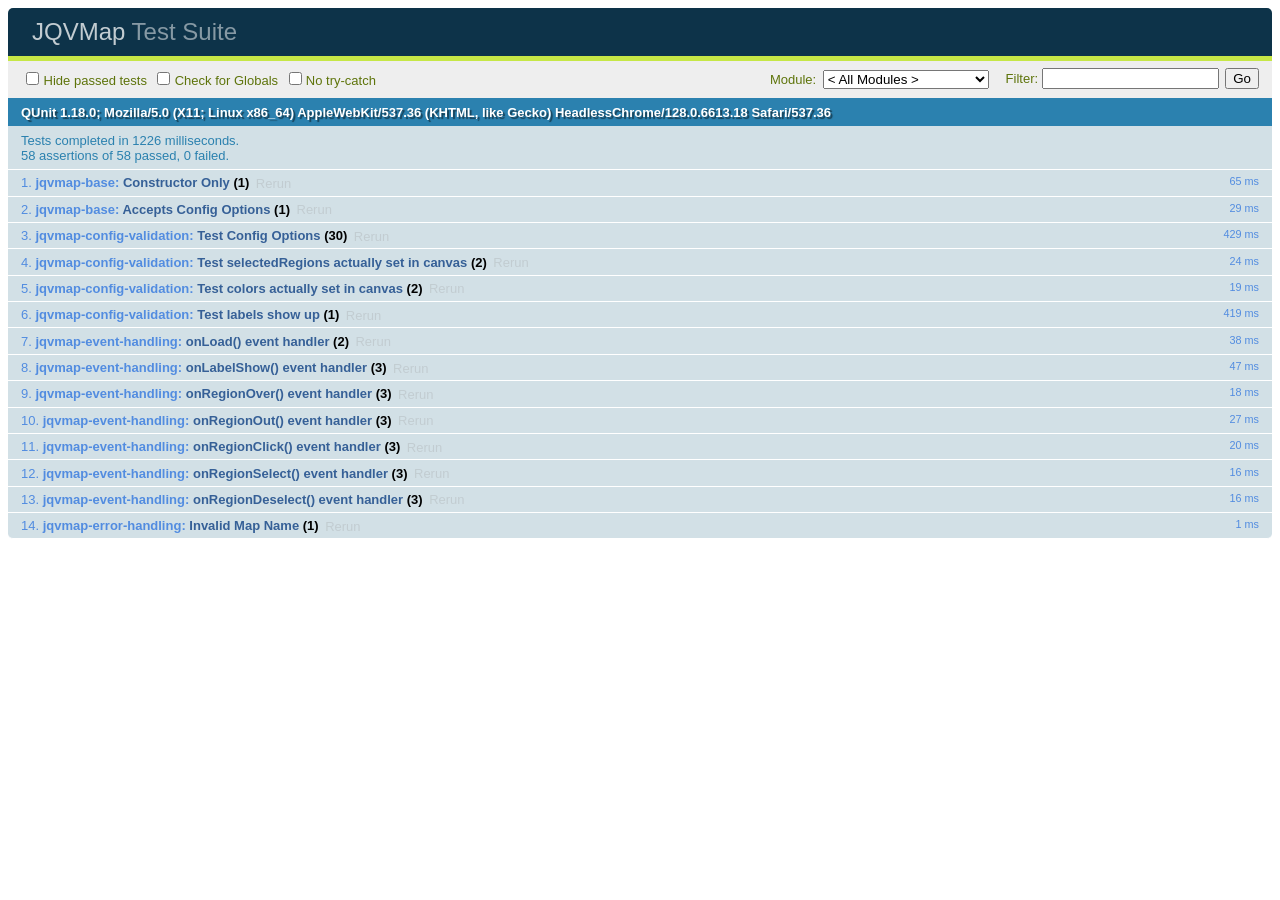
<file: js/jqvmap-master/tests/index.html>
<!DOCTYPE html>
<html id="html">
  <head>
    <meta charset="utf-8">
    <title>JQVMap - Test Suite</title>
    <link rel="stylesheet" href="qunit/qunit.css">
    <link rel="stylesheet" href="../dist/jqvmap.css">

    <script type="text/javascript" src="http://code.jquery.com/jquery-1.11.3.min.js"></script>
    <script type="text/javascript" src="../dist/jquery.vmap.js"></script>
    <script type="text/javascript" src="../dist/maps/jquery.vmap.world.js" charset="utf-8"></script>
    <script src="qunit/qunit.js"></script>

    <script src="tests.js"></script>
  </head>
  <body id="body">
    <h1 id="qunit-header">
      <a href="http://jqvmap.com/">JQVMap</a> Test Suite
    </h1>

    <div></div>
    <h2 id="qunit-banner"></h2>

    <div id="qunit-testrunner-toolbar"></div>
    <h2 id="qunit-userAgent"></h2>
    <ol id="qunit-tests"></ol>

    <!-- Test HTML -->
    <div id="test-map"></div>

  </body>
</html>
</file>
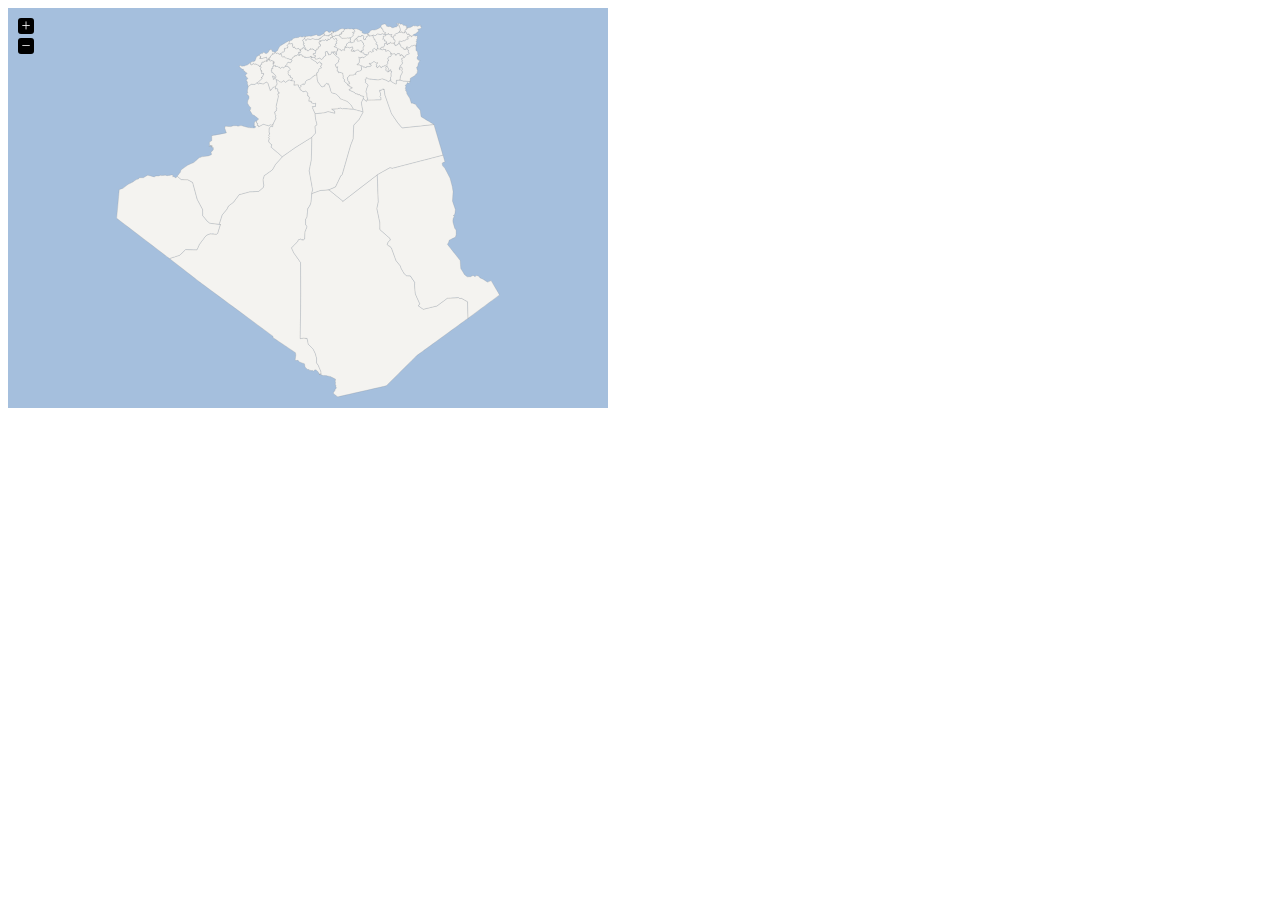
<file: js/jqvmap-master/examples/algeria.html>
<?xml version="1.0" encoding="UTF-8"?>
<!DOCTYPE html PUBLIC "-//W3C//DTD XHTML 1.0 Strict//EN" "http://www.w3.org/TR/xhtml1/DTD/xhtml1-strict.dtd">
<html xmlns="http://www.w3.org/1999/xhtml" xml:lang="en" lang="en">
  <head>
    <title>JQVMap - Algeria Map</title>
    <meta content="text/html; charset=utf-8" http-equiv="Content-Type">

    <link href="../dist/jqvmap.css" media="screen" rel="stylesheet" type="text/css"/>

    <script type="text/javascript" src="http://code.jquery.com/jquery-1.11.3.min.js"></script>
    <script type="text/javascript" src="../dist/jquery.vmap.js"></script>
    <script type="text/javascript" src="../dist/maps/jquery.vmap.algeria.js" charset="utf-8"></script>

    <script>
      jQuery(document).ready(function () {
        jQuery('#vmap').vectorMap({
          map: 'dz_fr',
          enableZoom: true,
          showTooltip: true
        });
      });
    </script>
  </head>
  <body>
    <div id="vmap" style="width: 600px; height: 400px;"></div>
  </body>
</html>
</file>
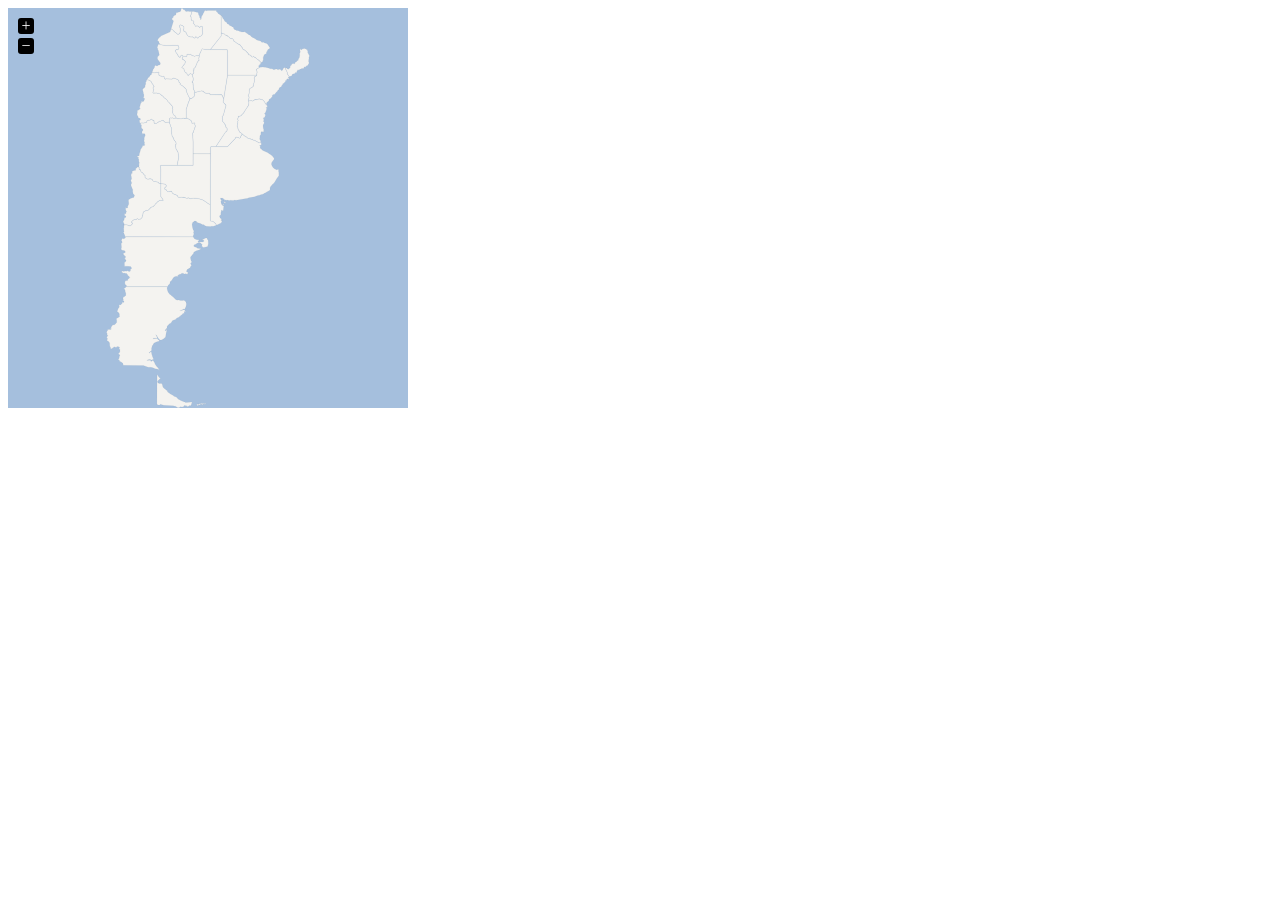
<file: js/jqvmap-master/examples/argentina.html>
<?xml version="1.0" encoding="UTF-8"?>
<!DOCTYPE html PUBLIC "-//W3C//DTD XHTML 1.0 Strict//EN" "http://www.w3.org/TR/xhtml1/DTD/xhtml1-strict.dtd">
<html xmlns="http://www.w3.org/1999/xhtml" xml:lang="en" lang="en">
  <head>
    <title>JQVMap - Argentina Map</title>
    <meta content="text/html; charset=utf-8" http-equiv="Content-Type">

    <link href="../dist/jqvmap.css" media="screen" rel="stylesheet" type="text/css"/>

    <script type="text/javascript" src="http://code.jquery.com/jquery-1.11.3.min.js"></script>
    <script type="text/javascript" src="../dist/jquery.vmap.js"></script>
    <script type="text/javascript" src="../dist/maps/jquery.vmap.argentina.js" charset="utf-8"></script>

    <script>
      jQuery(document).ready(function () {
        jQuery('#vmap').vectorMap({
          map: 'argentina_en',
          onRegionClick: function (element, code, region) {
            var message = 'You clicked "'
              + region
              + '" which has the code: '
              + code.toUpperCase();

            alert(message);
          }
        });
      });
    </script>
  </head>
  <body>
    <div id="vmap" style="width: 400px; height: 400px;"></div>
  </body>
</html>
</file>
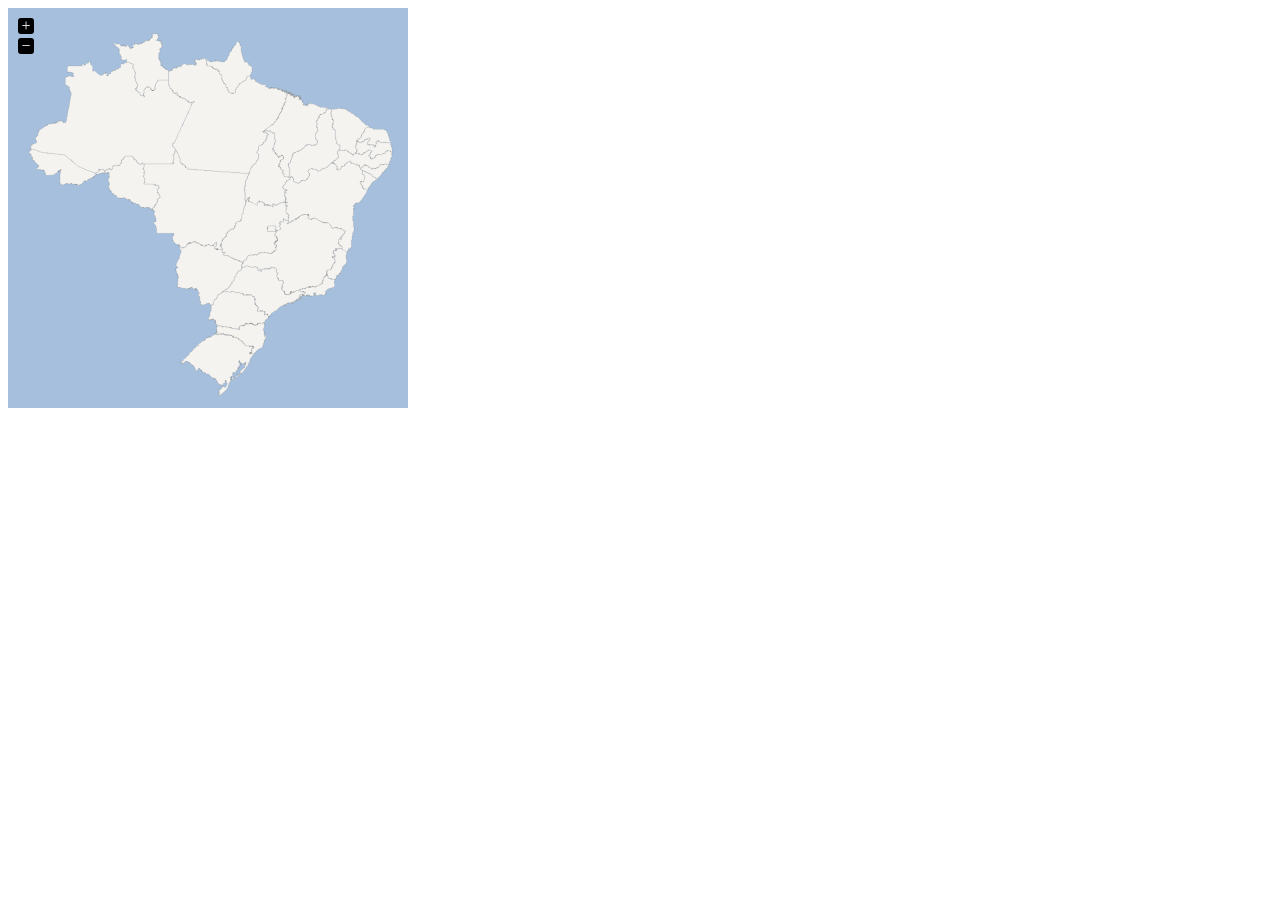
<file: js/jqvmap-master/examples/brazil.html>
<?xml version="1.0" encoding="UTF-8"?>
<!DOCTYPE html PUBLIC "-//W3C//DTD XHTML 1.0 Strict//EN" "http://www.w3.org/TR/xhtml1/DTD/xhtml1-strict.dtd">
<html xmlns="http://www.w3.org/1999/xhtml" xml:lang="en" lang="en">
  <head>
    <title>JQVMap - Brazil Map</title>
    <meta content="text/html; charset=utf-8" http-equiv="Content-Type">

    <link href="../dist/jqvmap.css" media="screen" rel="stylesheet" type="text/css"/>

    <script type="text/javascript" src="http://code.jquery.com/jquery-1.11.3.min.js"></script>
    <script type="text/javascript" src="../dist/jquery.vmap.js"></script>
    <script type="text/javascript" src="../dist/maps/jquery.vmap.brazil.js" charset="utf-8"></script>

    <script>
      jQuery(document).ready(function () {
        jQuery('#vmap').vectorMap({
          map: 'brazil_br',
          onRegionClick: function (element, code, region) {
            var message = 'You clicked "'
              + region
              + '" which has the code: '
              + code.toUpperCase();

            alert(message);
          }
        });
      });
    </script>
  </head>
  <body>
    <div id="vmap" style="width: 400px; height: 400px;"></div>
  </body>
</html>
</file>
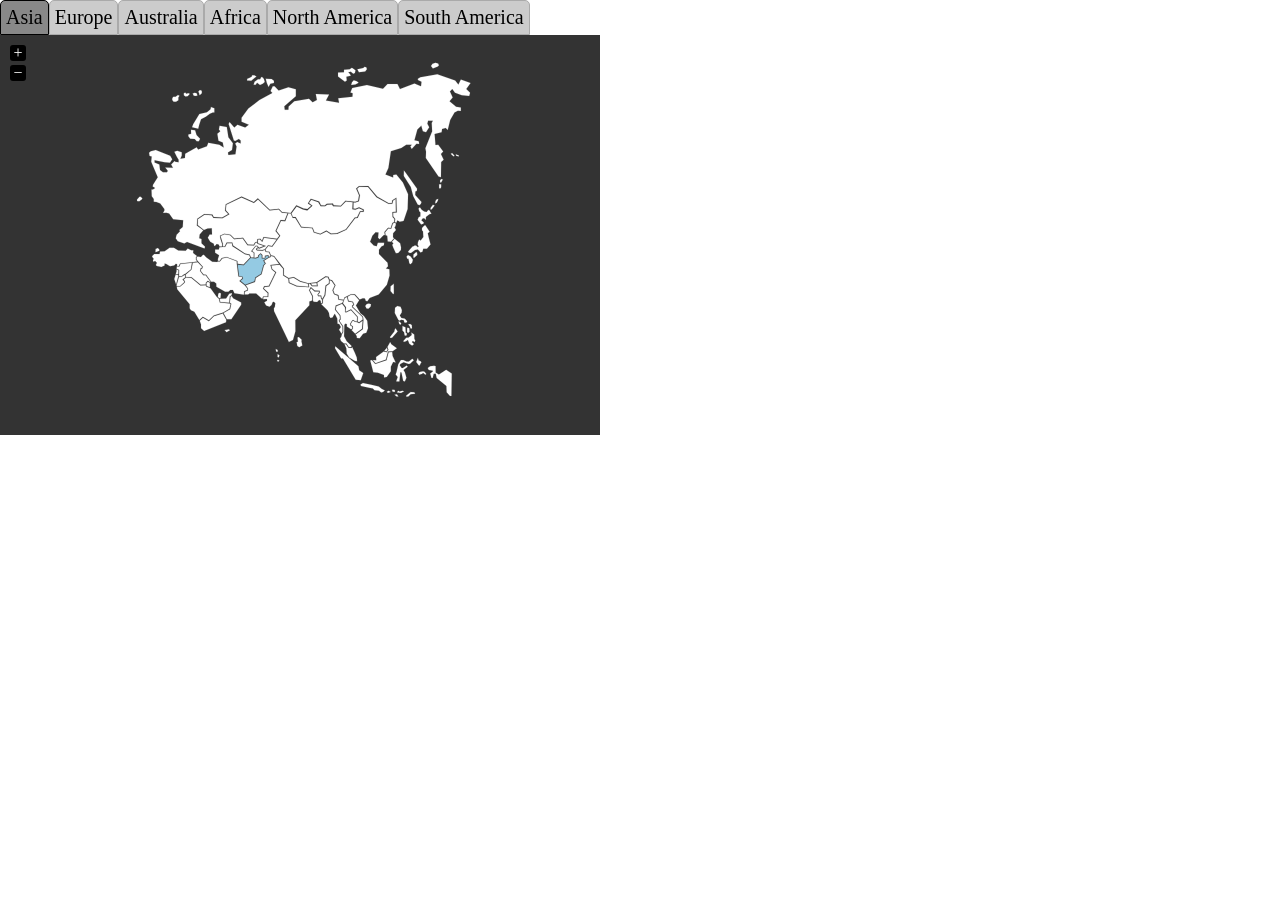
<file: js/jqvmap-master/examples/continents.html>
<?xml version="1.0" encoding="UTF-8"?>
<!DOCTYPE html PUBLIC "-//W3C//DTD XHTML 1.0 Strict//EN" "http://www.w3.org/TR/xhtml1/DTD/xhtml1-strict.dtd">
<html xmlns="http://www.w3.org/1999/xhtml" xml:lang="en" lang="en">
  <head>
    <title>JQVMap - World Map</title>
    <meta content="text/html; charset=utf-8" http-equiv="Content-Type">

    <link href="../dist/jqvmap.css" media="screen" rel="stylesheet" type="text/css"/>

    <script type="text/javascript" src="http://code.jquery.com/jquery-1.11.3.min.js"></script>
    <script type="text/javascript" src="../dist/jquery.vmap.js"></script>

    <script type="text/javascript" src="../dist/maps/continents/jquery.vmap.asia.js"></script>
    <script type="text/javascript" src="../dist/maps/continents/jquery.vmap.europe.js"></script>
    <script type="text/javascript" src="../dist/maps/continents/jquery.vmap.australia.js"></script>
    <script type="text/javascript" src="../dist/maps/continents/jquery.vmap.africa.js"></script>
    <script type="text/javascript" src="../dist/maps/continents/jquery.vmap.north-america.js"></script>
    <script type="text/javascript" src="../dist/maps/continents/jquery.vmap.south-america.js"></script>

    <script type="text/javascript" src="js/jquery.vmap.sampledata.js"></script>

    <script>
      jQuery(document).ready(function () {
        $('h2').each(function () {
          $(this).click(function () {
            $('.tab-selected').removeClass('tab-selected');
            $(this).addClass('tab-selected');
            $('.map').css('z-index', '0');
            $('#vmap-' + this.id).parent().css('z-index', '1');
          });
        });
        $('h2:first').addClass('tab-selected');
        $('.map:first').css('z-index', '1');

        jQuery('#vmap-asia').vectorMap({
          map: 'asia_en',
          backgroundColor: '#333333',
          color: '#ffffff',
          hoverOpacity: 0.7,
          selectedColor: '#666666',
          enableZoom: true,
          showTooltip: true,
          values: sample_data,
          scaleColors: ['#C8EEFF', '#006491'],
          normalizeFunction: 'polynomial'
        });
        jQuery('#vmap-europe').vectorMap({
          map: 'europe_en',
          backgroundColor: '#333333',
          color: '#ffffff',
          hoverOpacity: 0.7,
          selectedColor: '#666666',
          enableZoom: true,
          showTooltip: true,
          values: sample_data,
          scaleColors: ['#C8EEFF', '#006491'],
          normalizeFunction: 'polynomial'
        });
        jQuery('#vmap-australia').vectorMap({
          map: 'australia_en',
          backgroundColor: '#333333',
          color: '#ffffff',
          hoverOpacity: 0.7,
          selectedColor: '#666666',
          enableZoom: true,
          showTooltip: true,
          values: sample_data,
          scaleColors: ['#C8EEFF', '#006491'],
          normalizeFunction: 'polynomial'
        });
        jQuery('#vmap-africa').vectorMap({
          map: 'africa_en',
          backgroundColor: '#333333',
          color: '#ffffff',
          hoverOpacity: 0.7,
          selectedColor: '#666666',
          enableZoom: true,
          showTooltip: true,
          values: sample_data,
          scaleColors: ['#C8EEFF', '#006491'],
          normalizeFunction: 'polynomial'
        });
        jQuery('#vmap-northamerica').vectorMap({
          map: 'north-america_en',
          backgroundColor: '#333333',
          color: '#ffffff',
          hoverOpacity: 0.7,
          selectedColor: '#666666',
          enableZoom: true,
          showTooltip: true,
          values: sample_data,
          scaleColors: ['#C8EEFF', '#006491'],
          normalizeFunction: 'polynomial'
        });
        jQuery('#vmap-southamerica').vectorMap({
          map: 'south-america_en',
          backgroundColor: '#333333',
          color: '#ffffff',
          hoverOpacity: 0.7,
          selectedColor: '#666666',
          enableZoom: true,
          showTooltip: true,
          values: sample_data,
          scaleColors: ['#C8EEFF', '#006491'],
          normalizeFunction: 'polynomial'
        });
      });
    </script>
    <style>
      * {
        margin: 0;
        padding: 0;
      }

      h2 {
        background: none repeat scroll 0 0 #cccccc;
        border: 1px solid #aaaaaa;
        border-top-left-radius: 5px;
        border-top-right-radius: 5px;
        float: left;
        padding: 5px;
        font-size: 20px;
        font-weight: normal;
        cursor: pointer;
      }

      h2.tab-selected {
        background: #888888;
        border: 1px solid #000000;
      }

      .map {
        position: absolute;
        z-index: 0;
        left: 0;
        top: 35px;
      }
    </style>
  </head>
  <body>
    <h2 id="asia">Asia</h2>

    <div class="map">
      <div id="vmap-asia" style="width: 600px; height: 400px;"></div>
    </div>
    <h2 id="europe">Europe</h2>

    <div class="map">
      <div id="vmap-europe" style="width: 600px; height: 400px;"></div>
    </div>
    <h2 id="australia">Australia</h2>

    <div class="map">
      <div id="vmap-australia" style="width: 600px; height: 400px;"></div>
    </div>
    <h2 id="africa">Africa</h2>

    <div class="map">
      <div id="vmap-africa" style="width: 600px; height: 400px;"></div>
    </div>
    <h2 id="northamerica">North America</h2>

    <div class="map">
      <div id="vmap-northamerica" style="width: 600px; height: 400px;"></div>
    </div>
    <h2 id="southamerica">South America</h2>

    <div class="map">
      <div id="vmap-southamerica" style="width: 600px; height: 400px;"></div>
    </div>
  </body>
</html>
</file>
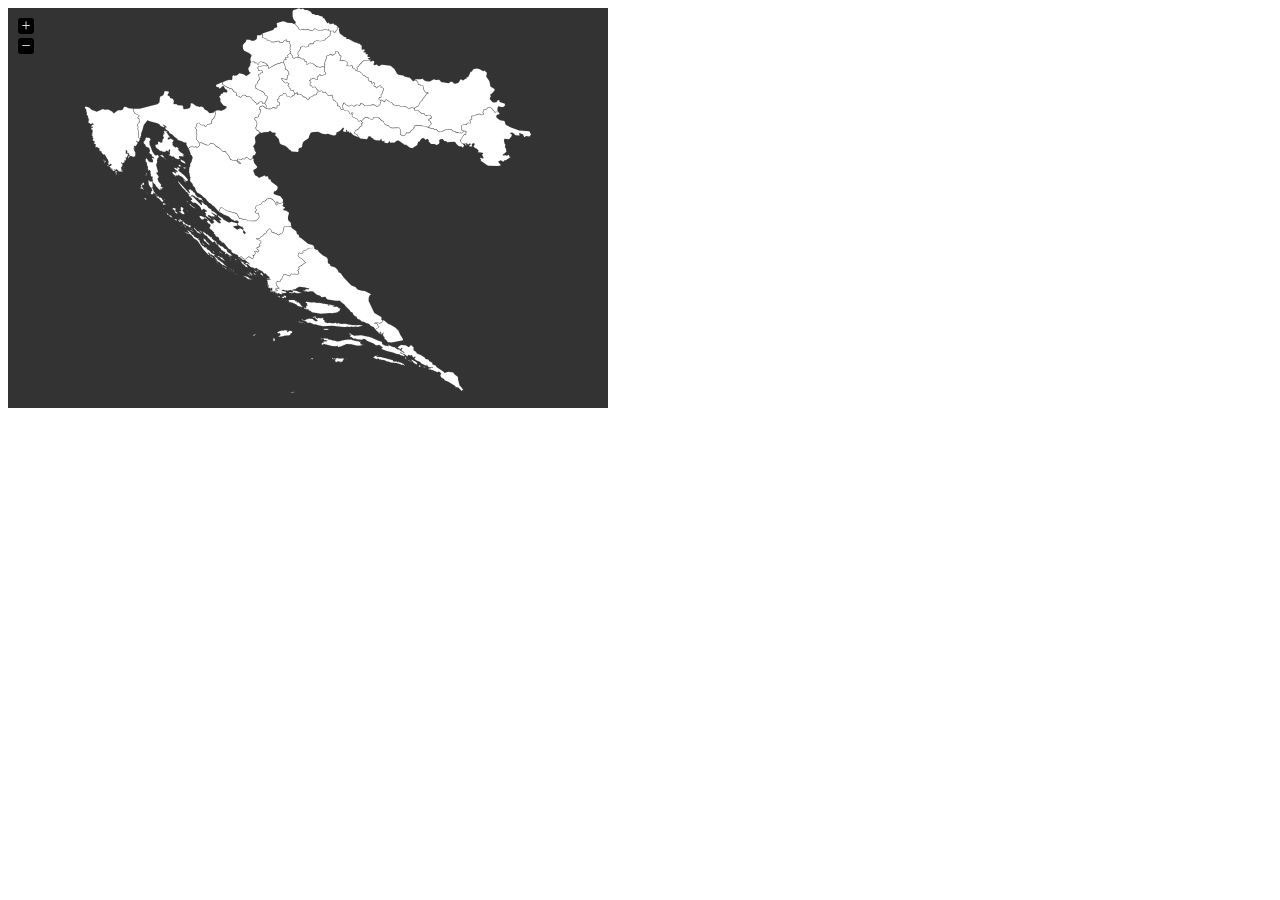
<file: js/jqvmap-master/examples/croatia.html>
<?xml version="1.0" encoding="UTF-8"?>
<!DOCTYPE html PUBLIC "-//W3C//DTD XHTML 1.0 Strict//EN" "http://www.w3.org/TR/xhtml1/DTD/xhtml1-strict.dtd">
<html xmlns="http://www.w3.org/1999/xhtml" xml:lang="en" lang="en">
  <head>
    <title>JQVMap - Croatia Map</title>
    <meta content="text/html; charset=utf-8" http-equiv="Content-Type">

    <link href="../dist/jqvmap.css" media="screen" rel="stylesheet" type="text/css"/>

    <script type="text/javascript" src="http://code.jquery.com/jquery-1.11.3.min.js"></script>
    <script type="text/javascript" src="../dist/jquery.vmap.js"></script>
    <script type="text/javascript" src="../dist/maps/jquery.vmap.croatia.js" charset="utf-8"></script>

    <script>
      jQuery(document).ready(function () {
        jQuery('#vmap').vectorMap({
          map: 'croatia',
          backgroundColor: '#333333',
          color: '#ffffff',
          hoverOpacity: 0.7,
          selectedColor: '#999999',
          enableZoom: true,
          showTooltip: true,
          scaleColors: ['#C8EEFF', '#006491'],
          normalizeFunction: 'polynomial'
        });
      });
    </script>
  </head>
  <body>
    <div id="vmap" style="width: 600px; height: 400px;"></div>
  </body>
</html>
</file>
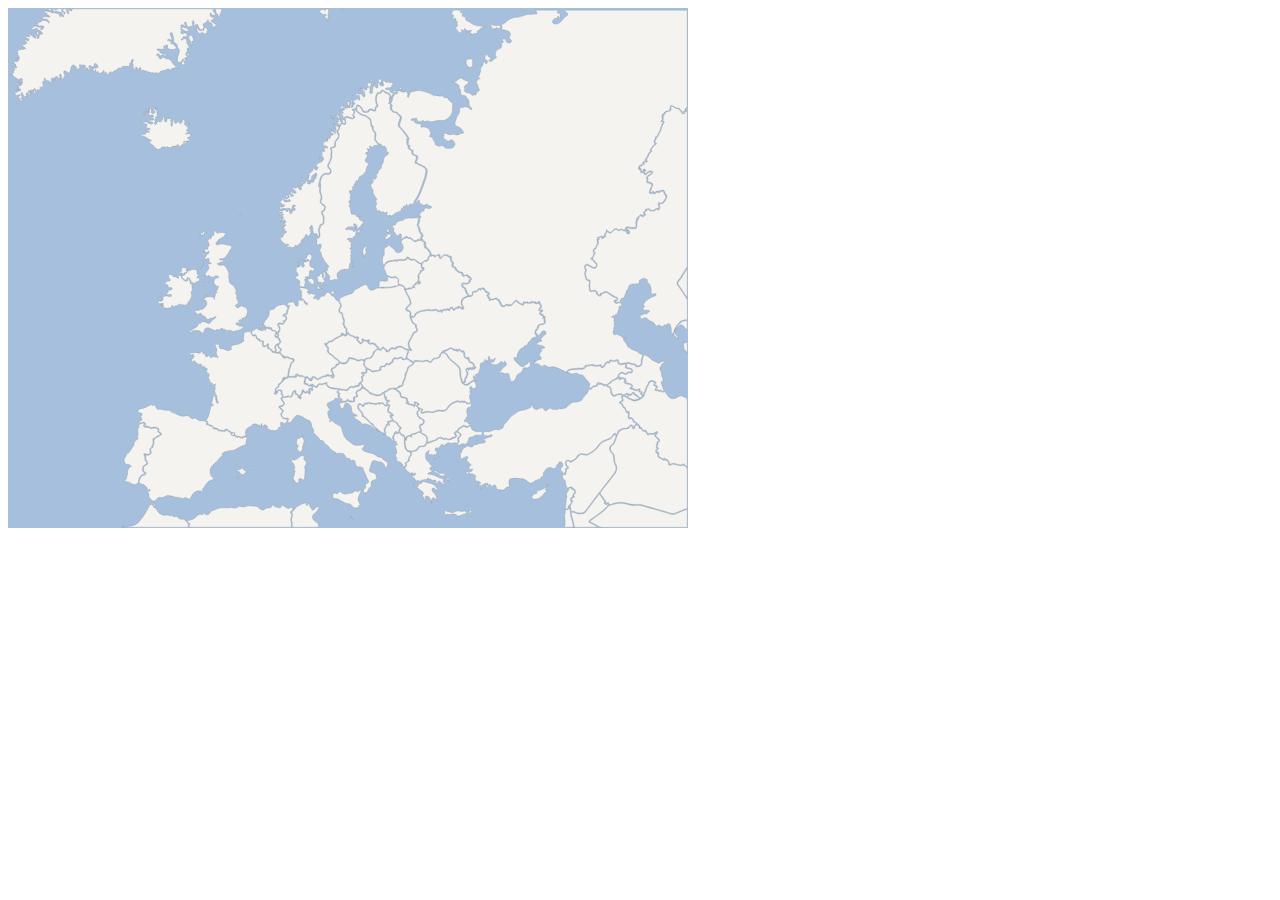
<file: js/jqvmap-master/examples/europe.html>
<?xml version="1.0" encoding="UTF-8"?>
<!DOCTYPE html PUBLIC "-//W3C//DTD XHTML 1.0 Strict//EN" "http://www.w3.org/TR/xhtml1/DTD/xhtml1-strict.dtd">
<html xmlns="http://www.w3.org/1999/xhtml" xml:lang="en" lang="en">
  <head>
    <title>JQVMap - Europe Map</title>
    <meta content="text/html; charset=utf-8" http-equiv="Content-Type">

    <link href="../dist/jqvmap.css" media="screen" rel="stylesheet" type="text/css"/>

    <script type="text/javascript" src="http://code.jquery.com/jquery-1.11.3.min.js"></script>
    <script type="text/javascript" src="../dist/jquery.vmap.js"></script>
    <script type="text/javascript" src="../dist/maps/jquery.vmap.europe.js" charset="utf-8"></script>

    <script>
      jQuery(document).ready(function () {
        jQuery('#vmap').vectorMap({
          map: 'europe_en',
          enableZoom: false,
          showTooltip: false
        });
      });
    </script>
  </head>
  <body>
    <div id="vmap" style="width: 680px; height: 520px;"></div>
  </body>
</html>
</file>
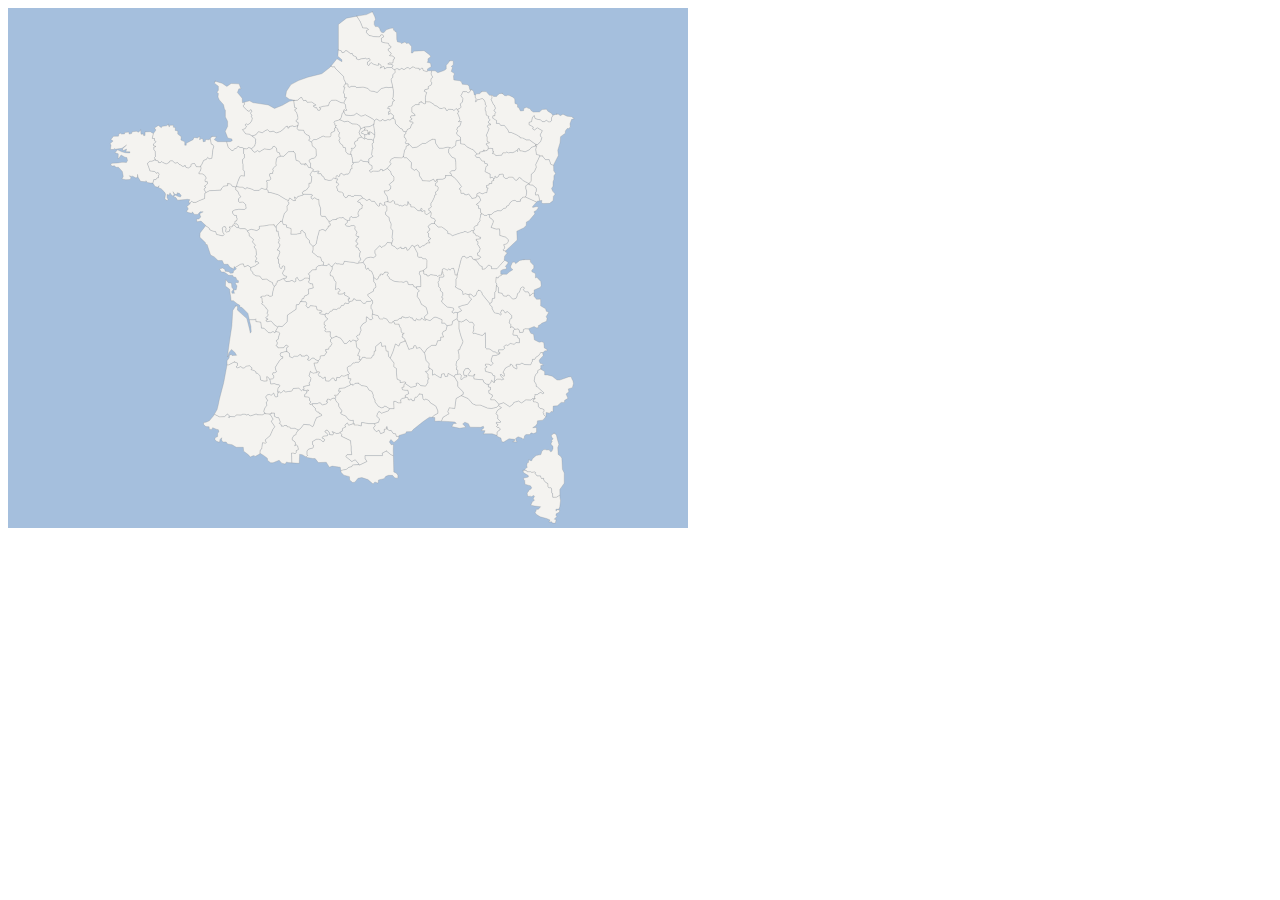
<file: js/jqvmap-master/examples/france.html>
<?xml version="1.0" encoding="UTF-8"?>
<!DOCTYPE html PUBLIC "-//W3C//DTD XHTML 1.0 Strict//EN" "http://www.w3.org/TR/xhtml1/DTD/xhtml1-strict.dtd">
<html xmlns="http://www.w3.org/1999/xhtml" xml:lang="en" lang="en">
  <head>
    <title>JQVMap - France Map</title>
    <meta content="text/html; charset=utf-8" http-equiv="Content-Type">

    <link href="../dist/jqvmap.css" media="screen" rel="stylesheet" type="text/css"/>

    <script type="text/javascript" src="http://code.jquery.com/jquery-1.11.3.min.js"></script>
    <script type="text/javascript" src="../dist/jquery.vmap.js"></script>
    <script type="text/javascript" src="../dist/maps/jquery.vmap.france.js" charset="utf-8"></script>

    <script>
      jQuery(document).ready(function () {
        jQuery('#vmap').vectorMap({
          map: 'france_fr',
          enableZoom: false,
          showTooltip: true
        });
      });
    </script>
  </head>
  <body>
    <div id="vmap" style="width: 680px; height: 520px;"></div>
  </body>
</html>
</file>
<file: js/jqvmap-master/dist/jqvmap.css>
.jqvmap-label
{
	position: absolute;
	display: none;
	-webkit-border-radius: 3px;
	-moz-border-radius: 3px;
	border-radius: 3px;
	background: #292929;
	color: white;
	font-family: sans-serif, Verdana;
	font-size: smaller;
	padding: 3px;
  pointer-events:none;
}
.jqvmap-pin {
  pointer-events:none;
}
.jqvmap-zoomin, .jqvmap-zoomout
{
	position: absolute;
	left: 10px;
	-webkit-border-radius: 3px;
	-moz-border-radius: 3px;
	border-radius: 3px;
	background: #000000;
	padding: 3px;
	color: white;
	width: 10px;
	height: 10px;
	cursor: pointer;
	line-height: 10px;
	text-align: center;
}
.jqvmap-zoomin
{
	top: 10px;
}
.jqvmap-zoomout
{
	top: 30px;
}
.jqvmap-region
{
  cursor: pointer;
}
.jqvmap-ajax_response
{
  width: 100%;
  height: 500px;
}
</file>
<file: js/jqvmap-master/tests/qunit/qunit.css>
/*!
 * QUnit 1.18.0
 * http://qunitjs.com/
 *
 * Copyright jQuery Foundation and other contributors
 * Released under the MIT license
 * http://jquery.org/license
 *
 * Date: 2015-04-03T10:23Z
 */

/** Font Family and Sizes */

#qunit-tests, #qunit-header, #qunit-banner, #qunit-testrunner-toolbar, #qunit-userAgent, #qunit-testresult {
  font-family: "Helvetica Neue Light", "HelveticaNeue-Light", "Helvetica Neue", Calibri, Helvetica, Arial, sans-serif;
}

#qunit-testrunner-toolbar, #qunit-userAgent, #qunit-testresult, #qunit-tests li { font-size: small; }
#qunit-tests { font-size: smaller; }


/** Resets */

#qunit-tests, #qunit-header, #qunit-banner, #qunit-userAgent, #qunit-testresult, #qunit-modulefilter {
  margin: 0;
  padding: 0;
}


/** Header */

#qunit-header {
  padding: 0.5em 0 0.5em 1em;

  color: #8699A4;
  background-color: #0D3349;

  font-size: 1.5em;
  line-height: 1em;
  font-weight: 400;

  border-radius: 5px 5px 0 0;
}

#qunit-header a {
  text-decoration: none;
  color: #C2CCD1;
}

#qunit-header a:hover,
#qunit-header a:focus {
  color: #FFF;
}

#qunit-testrunner-toolbar label {
  display: inline-block;
  padding: 0 0.5em 0 0.1em;
}

#qunit-banner {
  height: 5px;
}

#qunit-testrunner-toolbar {
  padding: 0.5em 1em 0.5em 1em;
  color: #5E740B;
  background-color: #EEE;
  overflow: hidden;
}

#qunit-userAgent {
  padding: 0.5em 1em 0.5em 1em;
  background-color: #2B81AF;
  color: #FFF;
  text-shadow: rgba(0, 0, 0, 0.5) 2px 2px 1px;
}

#qunit-modulefilter-container {
  float: right;
  padding: 0.2em;
}

.qunit-url-config {
  display: inline-block;
  padding: 0.1em;
}

.qunit-filter {
  display: block;
  float: right;
  margin-left: 1em;
}

/** Tests: Pass/Fail */

#qunit-tests {
  list-style-position: inside;
}

#qunit-tests li {
  padding: 0.4em 1em 0.4em 1em;
  border-bottom: 1px solid #FFF;
  list-style-position: inside;
}

#qunit-tests > li {
  display: none;
}

#qunit-tests li.running,
#qunit-tests li.pass,
#qunit-tests li.fail,
#qunit-tests li.skipped {
  display: list-item;
}

#qunit-tests.hidepass li.running,
#qunit-tests.hidepass li.pass {
  visibility: hidden;
  position: absolute;
  width:   0px;
  height:  0px;
  padding: 0;
  border:  0;
  margin:  0;
}

#qunit-tests li strong {
  cursor: pointer;
}

#qunit-tests li.skipped strong {
  cursor: default;
}

#qunit-tests li a {
  padding: 0.5em;
  color: #C2CCD1;
  text-decoration: none;
}

#qunit-tests li p a {
  padding: 0.25em;
  color: #6B6464;
}
#qunit-tests li a:hover,
#qunit-tests li a:focus {
  color: #000;
}

#qunit-tests li .runtime {
  float: right;
  font-size: smaller;
}

.qunit-assert-list {
  margin-top: 0.5em;
  padding: 0.5em;

  background-color: #FFF;

  border-radius: 5px;
}

.qunit-collapsed {
  display: none;
}

#qunit-tests table {
  border-collapse: collapse;
  margin-top: 0.2em;
}

#qunit-tests th {
  text-align: right;
  vertical-align: top;
  padding: 0 0.5em 0 0;
}

#qunit-tests td {
  vertical-align: top;
}

#qunit-tests pre {
  margin: 0;
  white-space: pre-wrap;
  word-wrap: break-word;
}

#qunit-tests del {
  background-color: #E0F2BE;
  color: #374E0C;
  text-decoration: none;
}

#qunit-tests ins {
  background-color: #FFCACA;
  color: #500;
  text-decoration: none;
}

/*** Test Counts */

#qunit-tests b.counts                       { color: #000; }
#qunit-tests b.passed                       { color: #5E740B; }
#qunit-tests b.failed                       { color: #710909; }

#qunit-tests li li {
  padding: 5px;
  background-color: #FFF;
  border-bottom: none;
  list-style-position: inside;
}

/*** Passing Styles */

#qunit-tests li li.pass {
  color: #3C510C;
  background-color: #FFF;
  border-left: 10px solid #C6E746;
}

#qunit-tests .pass                          { color: #528CE0; background-color: #D2E0E6; }
#qunit-tests .pass .test-name               { color: #366097; }

#qunit-tests .pass .test-actual,
#qunit-tests .pass .test-expected           { color: #999; }

#qunit-banner.qunit-pass                    { background-color: #C6E746; }

/*** Failing Styles */

#qunit-tests li li.fail {
  color: #710909;
  background-color: #FFF;
  border-left: 10px solid #EE5757;
  white-space: pre;
}

#qunit-tests > li:last-child {
  border-radius: 0 0 5px 5px;
}

#qunit-tests .fail                          { color: #000; background-color: #EE5757; }
#qunit-tests .fail .test-name,
#qunit-tests .fail .module-name             { color: #000; }

#qunit-tests .fail .test-actual             { color: #EE5757; }
#qunit-tests .fail .test-expected           { color: #008000; }

#qunit-banner.qunit-fail                    { background-color: #EE5757; }

/*** Skipped tests */

#qunit-tests .skipped {
  background-color: #EBECE9;
}

#qunit-tests .qunit-skipped-label {
  background-color: #F4FF77;
  display: inline-block;
  font-style: normal;
  color: #366097;
  line-height: 1.8em;
  padding: 0 0.5em;
  margin: -0.4em 0.4em -0.4em 0;
}

/** Result */

#qunit-testresult {
  padding: 0.5em 1em 0.5em 1em;

  color: #2B81AF;
  background-color: #D2E0E6;

  border-bottom: 1px solid #FFF;
}
#qunit-testresult .module-name {
  font-weight: 700;
}

/** Fixture */

#qunit-fixture {
  position: absolute;
  top: -10000px;
  left: -10000px;
  width: 1000px;
  height: 1000px;
}
</file>
